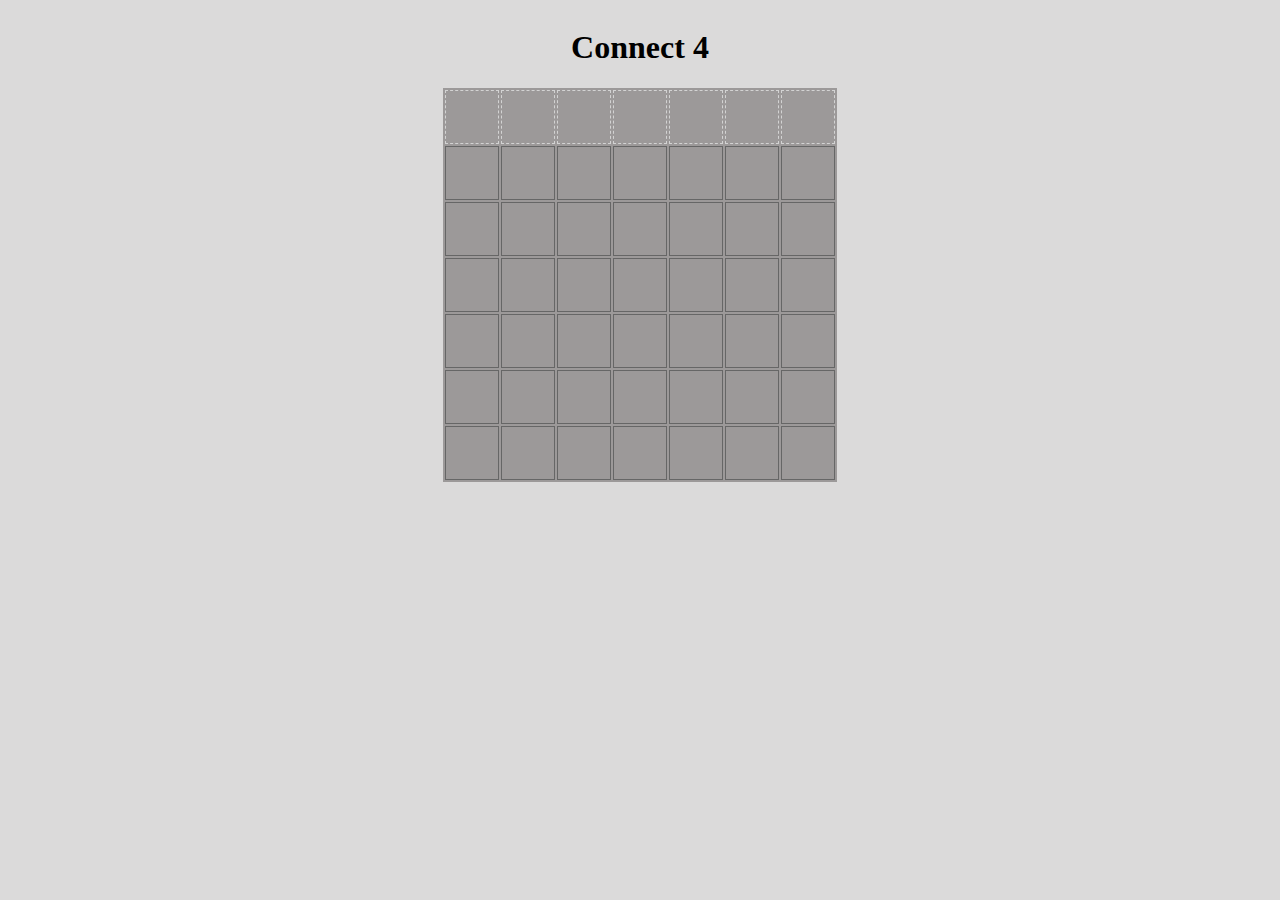
<file: index.html>
<!doctype html>
<head>
  <title>Connect 4</title>
  <link href="connect4.css" rel="stylesheet">
  
</head>
<body>
  <div class="text">
    <h1 class="text-content">Connect 4</h1>
  </div>
  <!-- <div class="text">
    <h2 class="text-content">It is player turn</h2>
  </div> -->
<div id="game">
  <table id="board"></table>
</div>

<script src="connect4.js"></script>

</body>
</html>
</file>
<file: connect4.css>
/* Adding basic styles */
#board {
  margin: auto;
}

.text {
  display: flex;
  justify-content: center;
  align-items: center;
}

body {
  background-color: rgb(219, 218, 218);
}

table {
  background-color: rgb(156, 153, 153);
}

/* game board table */

#board td {
  width: 50px;
  height: 50px;
  border: solid 1px #666;
}

/* pieces are div within game table cells: draw as colored circles */

.piece {
  /* TODO: make into circles */
  margin: 5px;
  width: 80%;
  height: 80%;
  border-radius: 50%;
}

.piece.p1{
  background-color: #9C2706;
}

.piece.p2{
  background-color: #0F5298;
}

/* column-top is table row of clickable areas for each column */

#column-top td {
  border: dashed 1px lightgray;
}

#column-top td:hover {
  background-color: grey;
}
</file>
